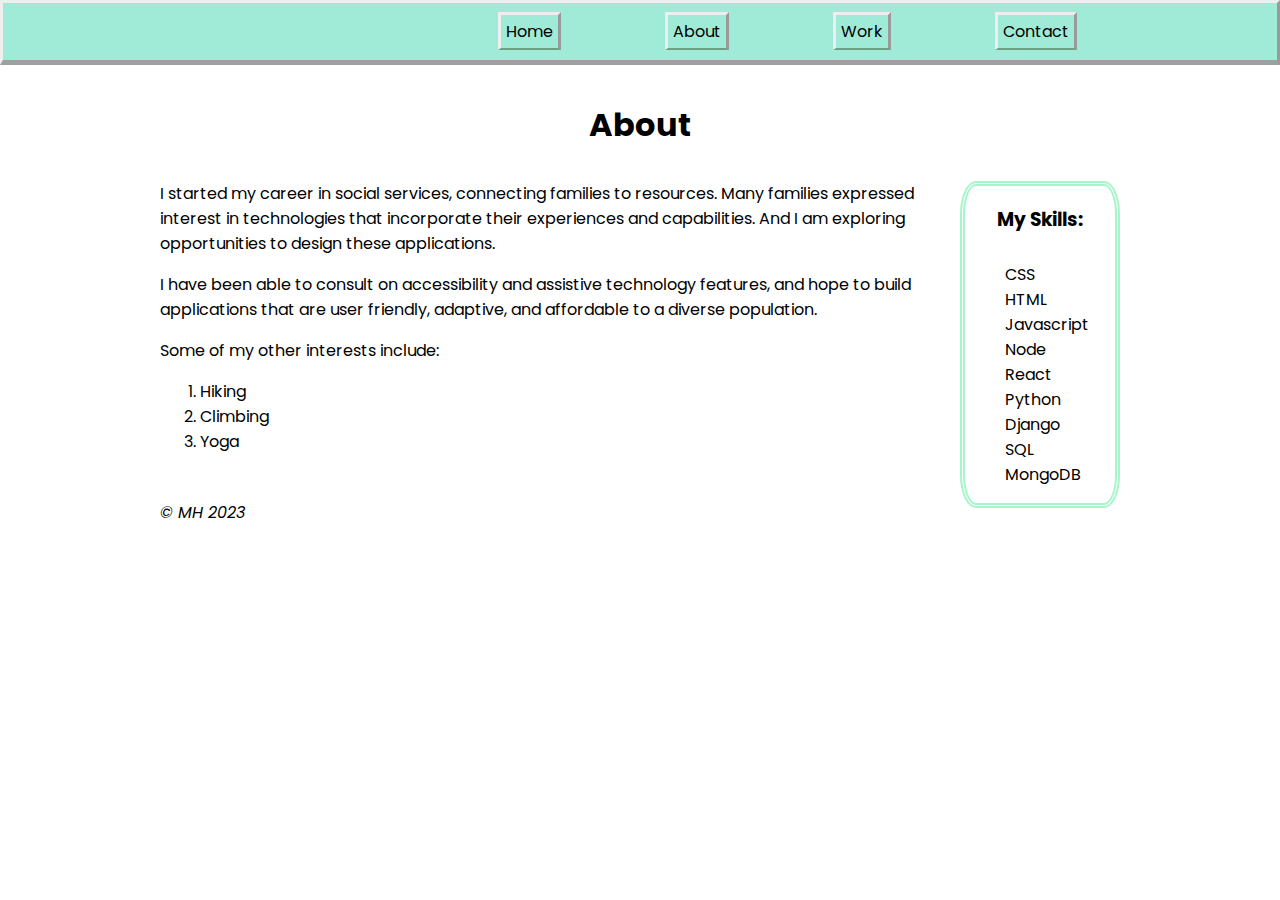
<file: about.html>
<!DOCTYPE html>
<html lang="en">
  <head>
    <meta charset="UTF-8" />
    <meta http-equiv="X-UA-Compatible" content="IE=edge" />
    <meta name="viewport" content="width=device-width, initial-scale=1.0" />
    <title>Melissa Hibner Portfolio</title>
    <link href="css/styles.css" rel="stylesheet" type="text/css" />
    <link rel="preconnect" href="https://fonts.googleapis.com" />
    <link rel="preconnect" href="https://fonts.gstatic.com" crossorigin />
    <link
      href="https://fonts.googleapis.com/css2?family=Poppins:ital,wght@0,100;0,400;0,600;1,400&display=swap"
      rel="stylesheet"
    />
  </head>
  <body>
    <header>
      <nav>
        <ul>
          <li><a href="index.html">Home</a></li>
          <li><a href="about.html">About</a></li>
          <li><a href="work.html">Work</a></li>
          <li><a href="contact.html">Contact</a></li>
        </ul>
      </nav>
    </header>
    <div class="section">
      <div>
        <h1>About</h1>
      </div>
      <div class="skills">
        <h3>My Skills:</h3>
        <ul>
          <li>CSS</li>
          <li>HTML</li>
          <li>Javascript</li>
          <li>Node</li>
          <li>React</li>
          <li>Python</li>
          <li>Django</li>
          <li>SQL</li>
          <li>MongoDB</li>
        </ul>
      </div>
      <div>
        <p>
          I started my career in social services, connecting families to
          resources. Many families expressed interest in technologies that
          incorporate their experiences and capabilities. And I am exploring
          opportunities to design these applications.
        </p>
        <p>
          I have been able to consult on accessibility and assistive technology
          features, and hope to build applications that are user friendly,
          adaptive, and affordable to a diverse population.
        </p>
        <p>Some of my other interests include:</p>
        <ol>
          <li>Hiking</li>
          <li>Climbing</li>
          <li>Yoga</li>
        </ol>
      </div>
    </div>
    <footer class="section">
      <span>&copy MH 2023</span>
    </footer>
  </body>
</html>
</file>
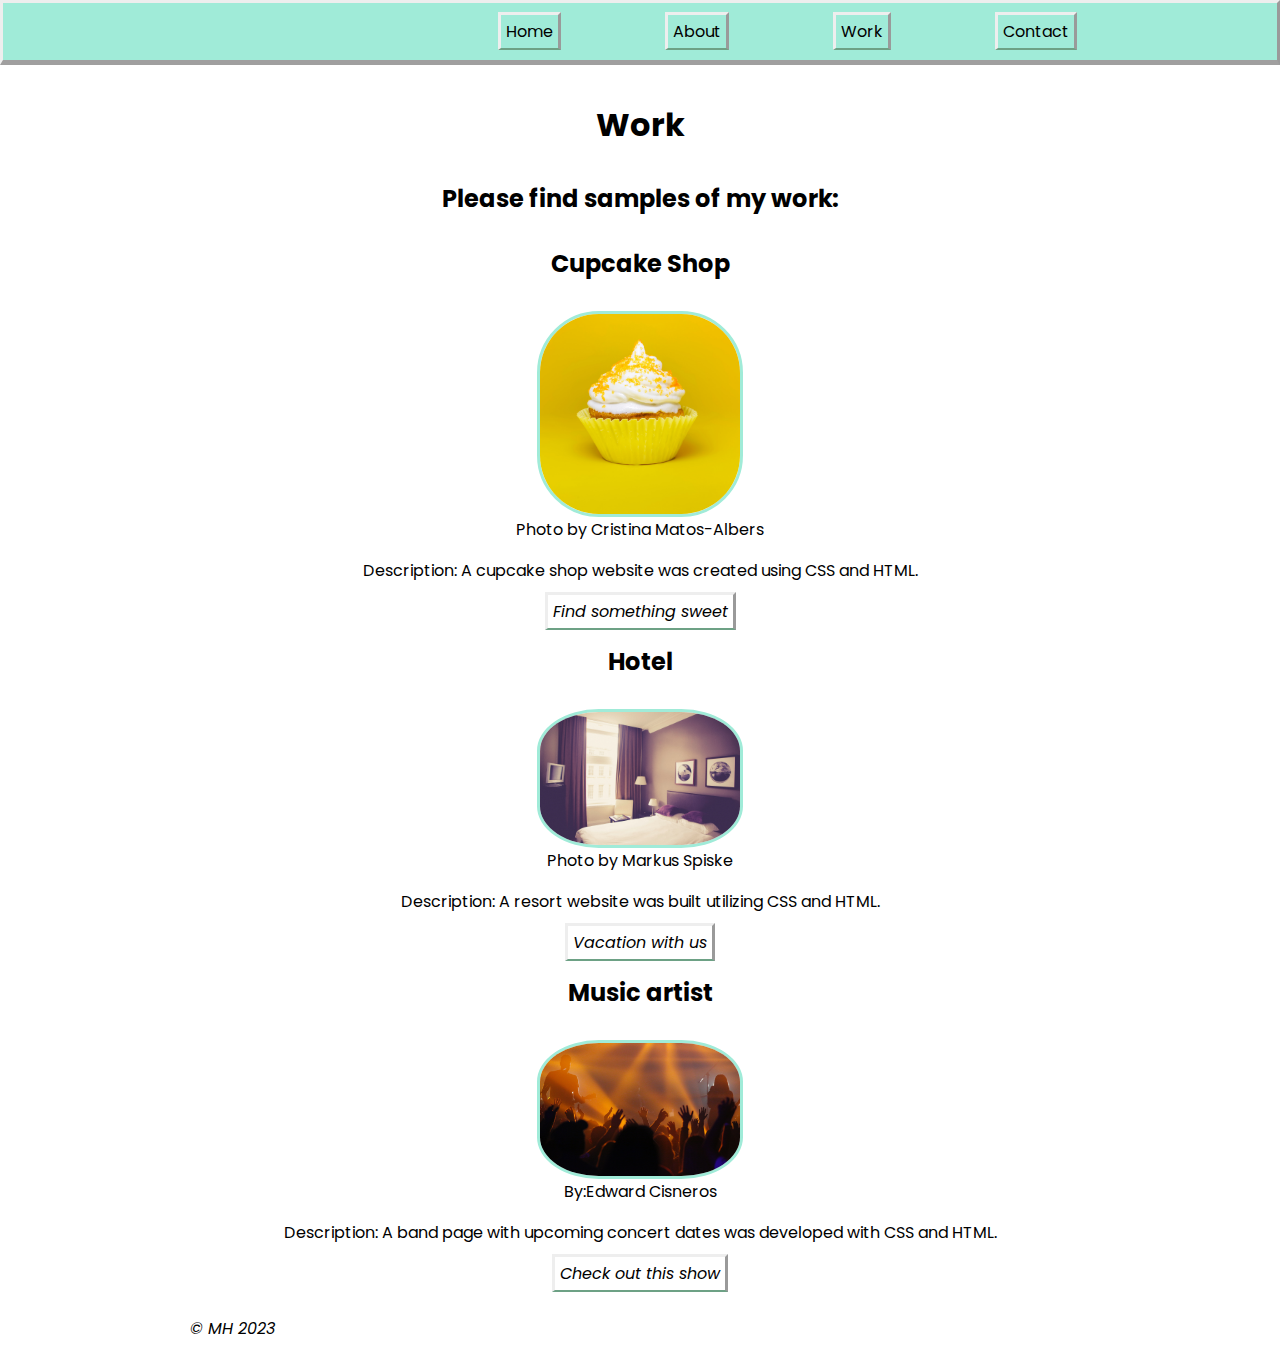
<file: work.html>
<!DOCTYPE html>
<html lang="en">
<head>
  <meta charset="UTF-8">
  <meta http-equiv="X-UA-Compatible" content="IE=edge">
  <meta name="viewport" content="width=device-width, initial-scale=1.0">
  <title>Melissa Hibner Portfolio</title>
  <link href="css/styles.css" rel="stylesheet" type="text/css">
  <link rel="preconnect" href="https://fonts.googleapis.com">
<link rel="preconnect" href="https://fonts.gstatic.com" crossorigin>
<link href="https://fonts.googleapis.com/css2?family=Poppins:ital,wght@0,100;0,400;0,600;1,400&display=swap" rel="stylesheet">
</head>
<body>
    <header>
   <nav>
     <ul>
      <li><a href="index.html">Home</a></li>
      <li><a href="about.html">About</a></li>
      <li><a href="work.html">Work</a></li>
      <li><a href="contact.html">Contact</a></li>
      </ul>
    </nav>
  </header>
<div class="section">
<div>
  <h1>Work</h1>
  <h2>Please find samples of my work:</h2>
<div>
    <div class="proj">
      <h2>Cupcake Shop</h2>
      <img src="img/cupcake.jpg" alt="lemon cupcake picture" class="column-img">
      <figcaption>Photo by Cristina Matos-Albers</figcaption>
      <p>Description: A cupcake shop website was created using CSS and HTML.</p>
      <span><a href="https://github.com/hibnermm/cupcake-shop.git">Find something sweet</a></span>
</div>
    <div class="proj"> 
      <h2>Hotel</h2>
      <img src="img/ms-room.jpg" alt="hotel room" class="column-img">
      <figcaption>Photo by Markus Spiske </figcaption>
<p>Description: A resort website was built utilizing CSS and HTML.</p><span>
<span><a href="https://github.com/hibnermm/resort-project.git">Vacation with us</a></span>
</div>
   <div class="proj">
    <h2>Music artist</h2>
      <img src="img/ec-crowd.jpg" alt="picture of band playing music to crowd" class="column-img">
      <figcaption>By:Edward Cisneros</figcaption>
<p>Description: A band page with upcoming concert dates was developed with CSS and HTML. </p>
<span><a href="https://github.com/hibnermm/music-band.git">Check out this show</a></span>
      </div>
  </div>
  </div>
  <footer class="section">
    <span>&copy MH 2023</span>
  </footer>
</body>
</html>
</file>
<file: css/styles.css>
body{
  margin: 0;
  padding: 0;
  size: 1rem;
  font-family: 'Poppins', sans-serif;
  box-sizing: border-box;
}

header{
  background-color:#A0EBD8;
  border-bottom: solid #f4f3f3 5px;
  border-style: outset;
  overflow: hidden;
}

nav {
  float:right;
  width: 80%;
 }

ul{
  text-decoration: none;
  text-align: center;
}

nav li{
  display: inline;
  margin: 50px;
  color: #000;
}

a{
  padding: 5px;
  text-decoration: none;
  size: 2rem;
}

a:link{
  color:#000;
  border-bottom: solid #A6F5CB 2px;
  border-style: outset;
}

a:hover{
  color:#fff;
  background-color: #A6F5CB;
}

.section{
  margin: 0 auto;
  padding-left: 30px;
  padding-right: 30px;
  width: 960px;
}


h1{
  text-align: center;
  padding-top: 15px;
  padding-bottom: 10px;
}

.focal-img{
  margin: auto;
  width: 200px;
  height: auto;
  display: block;
  border-radius: 30%;
  transform: rotate(90deg);
}

h2, h3{
  text-align: center;
  padding-bottom: 10px;
  margin-left: 15px;
  margin-right: 15px;
}

span{
  font-style: italic;
}

.about{
  line-height: 2;
}

.skills{
  width: 150px;
  height: auto;
  display: block;
  float: right;
  margin-left: 20px;
  color:#000;
  border: solid #A6F5CB 5px;
  border-style: double;
  border-radius: 10%;
}

ul{
  text-decoration: none;
  list-style-type: none;
}

.skills li{
  text-align: left;
  inline-size: min-content;
}

ol li{
  text-align: left;
}

ul li{
  text-align: center;
}

.column-img{
  margin: auto;
  width: 200px;
  height: auto;
  display: block;
  border-radius: 30%;
  transform: rotate(0deg);
  border: #A0EBD8 3px solid;
}

.proj{
    display: block;
    margin: auto;
    height: auto;
    width: 80%;
    text-align: center;
  }

.contact{
  margin: auto;
  width: 50%;
  height: auto;
  display:block;
}

form{
  background-color:#A0EBD8;
  border-bottom: solid #f4f3f3 5px;
  border-style: outset;
  overflow: hidden;
  padding: 30px;
}

form div{
  padding-bottom:5px;
  width: 100%;
}

.button1{
  color:#000;
  margin-top:10px;
  border-bottom: solid #A6F5CB 1px;
  background-color: #fff;
  border-style: outset;
  border-radius: 5%;
  padding: 5px;
  size: 2rem;
  width: 40%;
}

.button1:hover{
  color:#fff;
  background-color: #A6F5CB;
}

footer{
  padding-top: 30px;
  padding-bottom: 15px;
}

/* media queries */
 @media only screen and (max-width:980px){
  body{
    font-size: .75rem;
  }
  h1{
    font-size: 1.25rem;
  }
  h2, h3{
    font-size: 1rem;
  }
  header {
    margin: 0 auto;
    padding-left: 30px;
    padding-right: 30px;
    width: auto;
    text-align: center;
  }
  nav {
    float:none;
    width: 80%;
  }
  nav li{
    margin: 5px;
     }
  nav a{
    font-size: .75rem;
  }
  a{
    padding: 1.5px;
    text-decoration: none;
    size: 1rem;
  }
  a:link{
    color:#000;
    border-bottom: solid #A6F5CB .5px;
    border-style: outset;
  }
  .section{
    width: auto;
    margin: 0px auto;
    text-align: center;
  }
 }

 @media only screen and (max-width:500px){
  header {
    margin: 0;
  }
  nav {
    float:none;
    width: auto;
    height: auto;
    display: inline;
   }
  nav li{
    margin: .5px;
     }
  nav a{
    font-size: .40rem;
  }
  .section{
    width: auto;
    margin: 0px auto;
    text-align: center;
  }
  .contact{
    margin: auto;
    width: auto;
    height: auto;
    display:block;
  }
  form{
    background-color:#A0EBD8;
    border-bottom: solid #f4f3f3 5px;
    border-style: outset;
    overflow: hidden;
    padding: 15px;
  }
  form div{
    padding-bottom:5px;
    width: auto;
  }
}
</file>
